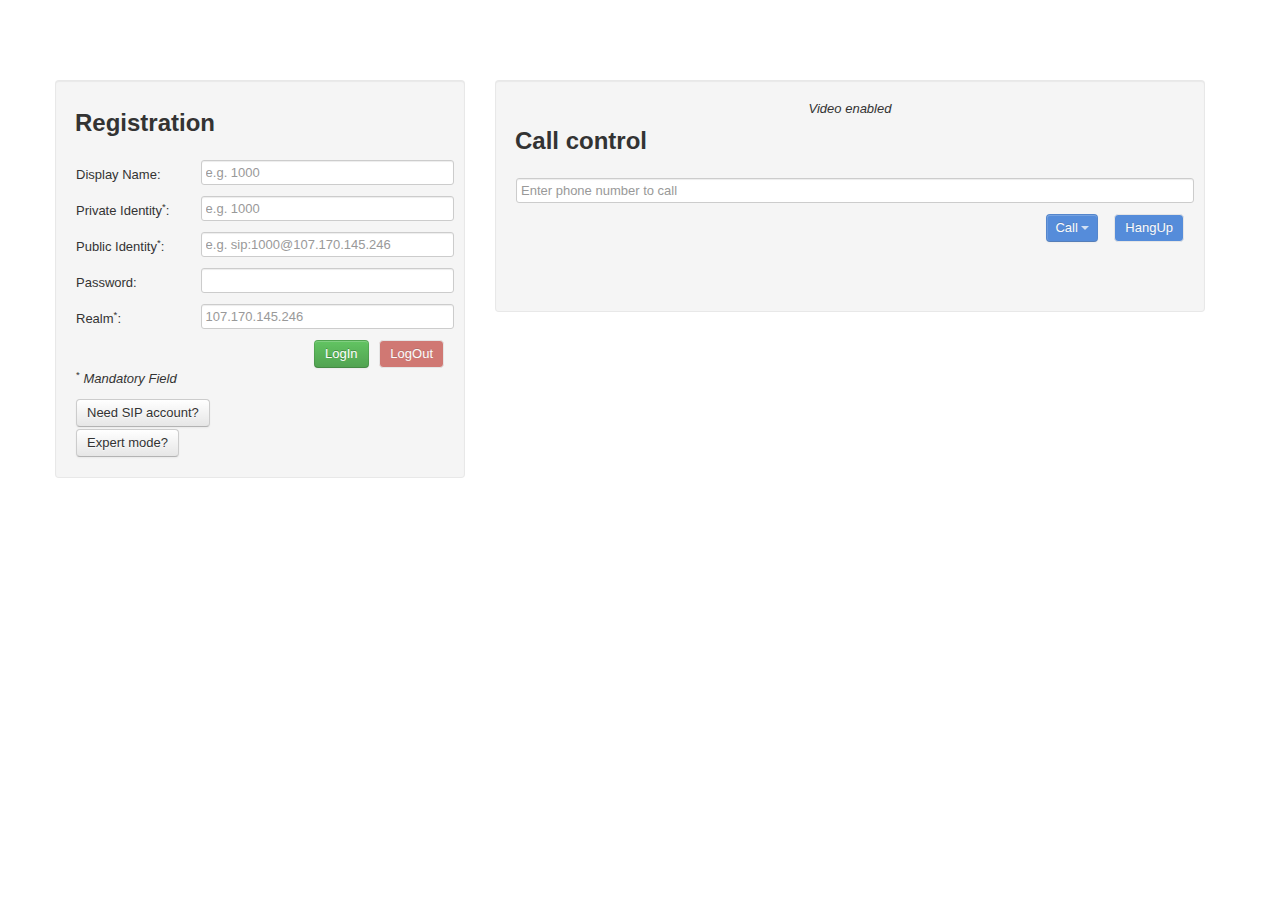
<file: index.html>
<!DOCTYPE html>
<!--
Name: Your Name
SIP URI: sip:1000@10.211.55.3
SIP Password: 1234
WS URI: ws://10.211.55.3:5066

Hit ENTER and you’ll be taken to the dialer. Dial 9195 to make a call, FS will relay your voice back to you, after a five second delay. You’ll need to allow the browser to use your microphone.

http://asterisk-pbx.ru/wiki/artikle/webrtc_freeswitch
-->
<html>
<!-- head -->
<head>
    <meta charset="utf-8" />
    <title>SayCel</title>
    <meta name="viewport" content="width=device-width, initial-scale=1.0" />
    <meta name="Keywords" content="doubango,saycel,sipML5, VoIP, HTML5, WebRTC, RTCWeb, SIP, IMS, Video chat, VP8, live demo " />
    <meta name="Description" content="HTML5 SIP client using WebRTC framework" />
    <meta name="author" content="Doubango Telecom and SayCel" />

    <script src="./js/SIPml-api.js" type="text/javascript"> </script>

    <!-- Styles -->
    <link href="./css/bootstrap.css" rel="stylesheet" />
    <style type="text/css">
        
        body{
            padding-top: 80px;
            padding-bottom: 40px;
        }
        .navbar-inner-red {
          background-color: #600000;
          background-image: none;
          background-repeat: no-repeat;
          filter: none;
        }
        .full-screen{
            position: absolute;
            left: 0;
            top: 0;
            width: 100%;
            height: 100%;
            overflow: hidden;
        }
        .normal-screen{
            position: relative;
        }
        .call-options {
          padding: 5px;
          background-color: #f0f0f0;
          border: 1px solid #eee;
          border: 1px solid rgba(0, 0, 0, 0.08);
          -webkit-border-radius: 4px;
          -moz-border-radius: 4px;
          border-radius: 4px;
          -webkit-box-shadow: inset 0 1px 1px rgba(0, 0, 0, 0.05);
          -moz-box-shadow: inset 0 1px 1px rgba(0, 0, 0, 0.05);
          box-shadow: inset 0 1px 1px rgba(0, 0, 0, 0.05);
          -webkit-transition-property: opacity;
          -moz-transition-property: opacity; 
          -o-transition-property: opacity; 
          -webkit-transition-duration: 2s;
          -moz-transition-duration: 2s;
          -o-transition-duration: 2s;
        }
        .tab-video,
        .div-video{
            width: 100%; 
            height: 0px; 
            -webkit-transition-property: height;
            -moz-transition-property: height;
            -o-transition-property: height;
            -webkit-transition-duration: 2s;
            -moz-transition-duration: 2s;
            -o-transition-duration: 2s;
        }
        .label-align {
            display: block;
            padding-left: 15px;
            text-indent: -15px;
        }
        .input-align {
            width: 13px;
            height: 13px;
            padding: 0;
            margin:0;
            vertical-align: bottom;
            position: relative;
            top: -1px;
            *overflow: hidden;
        }
        .glass-panel{
            z-index: 99;
            position: fixed;
            width: 100%;
            height: 100%;
            margin: 0;
            padding: 0;
            top: 0;
            left: 0;
            opacity: 0.8;
            background-color: Gray;
        }
        .div-keypad {
            z-index: 100;
            position: fixed;
            -moz-transition-property: left top;
            -o-transition-property: left top;
            -webkit-transition-duration: 2s;
            -moz-transition-duration: 2s;
            -o-transition-duration: 2s;
        }
        
        .previewvideo
        {
            position: absolute;
            width: 88px;
            height: 72px;
            margin-top: -42px;
        }
        
    </style>
    <link href="./css/bootstrap-responsive.css" rel="stylesheet" />
    <!-- Le fav and touch icons -->
</head>
<!-- Javascript code -->
<script type="text/javascript">

    // to avoid caching
    //if (window.location.href.indexOf("svn=") == -1) {
    //    window.location.href += (window.location.href.indexOf("?") == -1 ? "svn=236" : "&svn=229");
    //}

    var sTransferNumber;
    var oRingTone, oRingbackTone;
    var oSipStack, oSipSessionRegister, oSipSessionCall, oSipSessionTransferCall;
    var videoRemote, videoLocal, audioRemote;
    var bFullScreen = false;
    var oNotifICall;
    var bDisableVideo = false;
    var viewVideoLocal, viewVideoRemote, viewLocalScreencast; // <video> (webrtc) or <div> (webrtc4all)
    var oConfigCall;
    var oReadyStateTimer;

    C = 
    {
        divKeyPadWidth: 220
    };

    window.onload = function () {
        if(window.console) {
            window.console.info("location=" + window.location);
        }
        videoLocal = document.getElementById("video_local");
        videoRemote = document.getElementById("video_remote");
        audioRemote = document.getElementById("audio_remote");

        document.onkeyup = onKeyUp;
        document.body.onkeyup = onKeyUp;
        divCallCtrl.onmousemove = onDivCallCtrlMouseMove;

        // set debug level
        SIPml.setDebugLevel((window.localStorage && window.localStorage.getItem('org.doubango.expert.disable_debug') == "true") ? "error" : "info");

        loadCredentials();
        loadCallOptions();

        // Initialize call button
        uiBtnCallSetText("Call");

        var getPVal = function (PName) {
            var query = window.location.search.substring(1);
            var vars = query.split('&');
            for (var i = 0; i < vars.length; i++) {
                var pair = vars[i].split('=');
                if (decodeURIComponent(pair[0]) === PName) {
                    return decodeURIComponent(pair[1]);
                }
            }
            return null;
        }

        var preInit = function() {
            // set default webrtc type (before initialization)
            var s_webrtc_type = getPVal("wt");
            var s_fps = getPVal("fps");
            var s_mvs = getPVal("mvs"); // maxVideoSize
            var s_mbwu = getPVal("mbwu"); // maxBandwidthUp (kbps)
            var s_mbwd = getPVal("mbwd"); // maxBandwidthUp (kbps)
            var s_za = getPVal("za"); // ZeroArtifacts
            var s_ndb = getPVal("ndb"); // NativeDebug

            if (s_webrtc_type) SIPml.setWebRtcType(s_webrtc_type);

            // initialize SIPML5
            SIPml.init(postInit);

            // set other options after initialization
            if (s_fps) SIPml.setFps(parseFloat(s_fps));
            if (s_mvs) SIPml.setMaxVideoSize(s_mvs);
            if (s_mbwu) SIPml.setMaxBandwidthUp(parseFloat(s_mbwu));
            if (s_mbwd) SIPml.setMaxBandwidthDown(parseFloat(s_mbwd));
            if (s_za) SIPml.setZeroArtifacts(s_za === "true");
            if (s_ndb == "true") SIPml.startNativeDebug();

            //var rinningApps = SIPml.getRunningApps();
            //var _rinningApps = Base64.decode(rinningApps);
            //tsk_utils_log_info(_rinningApps);
        }

        oReadyStateTimer = setInterval(function () {
            if (document.readyState === "complete") {
                clearInterval(oReadyStateTimer);
                // initialize SIPML5
                preInit();
            }
        },
        500);

        /*if (document.readyState === "complete") {
            preInit();
        }
        else {
            document.onreadystatechange = function () {
                 if (document.readyState === "complete") {
                    preInit();
                }
            }
       }*/
    };

    function postInit() {
        // check webrtc4all version
        if (SIPml.isWebRtc4AllSupported() && SIPml.isWebRtc4AllPluginOutdated()) {            
            if (confirm("Your WebRtc4all extension is outdated ("+SIPml.getWebRtc4AllVersion()+"). A new version with critical bug fix is available. Do you want to install it?\nIMPORTANT: You must restart your browser after the installation.")) {
                window.location = 'http://code.google.com/p/webrtc4all/downloads/list';
                return;
            }
        }

        // check for WebRTC support
        if (!SIPml.isWebRtcSupported()) {
            // is it chrome?
            if (SIPml.getNavigatorFriendlyName() == 'chrome') {
                    if (confirm("You're using an old Chrome version or WebRTC is not enabled.\nDo you want to see how to enable WebRTC?")) {
                        window.location = 'http://www.webrtc.org/running-the-demos';
                    }
                    else {
                        window.location = "index.html";
                    }
                    return;
            }
                
            // for now the plugins (WebRTC4all only works on Windows)
            if (SIPml.getSystemFriendlyName() == 'windows') {
                // Internet explorer
                if (SIPml.getNavigatorFriendlyName() == 'ie') {
                    // Check for IE version 
                    if (parseFloat(SIPml.getNavigatorVersion()) < 9.0) {
                        if (confirm("You are using an old IE version. You need at least version 9. Would you like to update IE?")) {
                            window.location = 'http://windows.microsoft.com/en-us/internet-explorer/products/ie/home';
                        }
                        else {
                            window.location = "index.html";
                        }
                    }

                    // check for WebRTC4all extension
                    if (!SIPml.isWebRtc4AllSupported()) {
                        if (confirm("webrtc4all extension is not installed. Do you want to install it?\nIMPORTANT: You must restart your browser after the installation.")) {
                            window.location = 'http://code.google.com/p/webrtc4all/downloads/list';
                        }
                        else {
                            // Must do nothing: give the user the chance to accept the extension
                            // window.location = "index.html";
                        }
                    }
                    // break page loading ('window.location' won't stop JS execution)
                    if (!SIPml.isWebRtc4AllSupported()) {
                        return;
                    }
                }
                else if (SIPml.getNavigatorFriendlyName() == "safari" || SIPml.getNavigatorFriendlyName() == "firefox" || SIPml.getNavigatorFriendlyName() == "opera") {
                    if (confirm("Your browser don't support WebRTC.\nDo you want to install WebRTC4all extension to enjoy audio/video calls?\nIMPORTANT: You must restart your browser after the installation.")) {
                        window.location = 'http://code.google.com/p/webrtc4all/downloads/list';
                    }
                    else {
                        window.location = "index.html";
                    }
                    return;
                }
            }
            // OSX, Unix, Android, iOS...
            else {
                if (confirm('WebRTC not supported on your browser.\nDo you want to download a WebRTC-capable browser?')) {
                    window.location = 'https://www.google.com/intl/en/chrome/browser/';
                }
                else {
                    window.location = "index.html";
                }
                return;
            }
        }

        // checks for WebSocket support
        if (!SIPml.isWebSocketSupported() && !SIPml.isWebRtc4AllSupported()) {
            if (confirm('Your browser don\'t support WebSockets.\nDo you want to download a WebSocket-capable browser?')) {
                window.location = 'https://www.google.com/intl/en/chrome/browser/';
            }
            else {
                window.location = "index.html";
            }
            return;
        }

        // FIXME: displays must be per session

        // attachs video displays
        if (SIPml.isWebRtc4AllSupported()) {
            viewVideoLocal = document.getElementById("divVideoLocal");
            viewVideoRemote = document.getElementById("divVideoRemote");
            viewLocalScreencast = document.getElementById("divScreencastLocal");
            WebRtc4all_SetDisplays(viewVideoLocal, viewVideoRemote, viewLocalScreencast); // FIXME: move to SIPml.* API
        }
        else{
            viewVideoLocal = videoLocal;
            viewVideoRemote = videoRemote;
        }

        if (!SIPml.isWebRtc4AllSupported() && !SIPml.isWebRtcSupported()) {
            if (confirm('Your browser don\'t support WebRTC.\naudio/video calls will be disabled.\nDo you want to download a WebRTC-capable browser?')) {
                window.location = 'https://www.google.com/intl/en/chrome/browser/';
            }
        }
        
        btnRegister.disabled = false;
        document.body.style.cursor = 'default';
        oConfigCall = {
            audio_remote: audioRemote,
            video_local: viewVideoLocal,
            video_remote: viewVideoRemote,
            screencast_window_id: 0x00000000, // entire desktop
            bandwidth: { audio:undefined, video:undefined },
            video_size: { minWidth:undefined, minHeight:undefined, maxWidth:undefined, maxHeight:undefined },
            events_listener: { events: '*', listener: onSipEventSession },
            sip_caps: [
                            { name: '+g.oma.sip-im' },
                            { name: 'language', value: '\"en,fr\"' }
                        ]
        };
    }


    function loadCallOptions() {
        if (window.localStorage) {
            var s_value;
            if ((s_value = window.localStorage.getItem('org.doubango.call.phone_number'))) txtPhoneNumber.value = s_value;
            bDisableVideo = (window.localStorage.getItem('org.doubango.expert.disable_video') == "true");

            txtCallStatus.innerHTML = '<i>Video ' + (bDisableVideo ? 'disabled' : 'enabled') + '</i>';
        }
    }

    function saveCallOptions() {
        if (window.localStorage) {
            window.localStorage.setItem('org.doubango.call.phone_number', txtPhoneNumber.value);
            window.localStorage.setItem('org.doubango.expert.disable_video', bDisableVideo ? "true" : "false");
        }
    }

    function loadCredentials() {
        if (window.localStorage) {
            // IE retuns 'null' if not defined
            var s_value;
            if ((s_value = window.localStorage.getItem('org.doubango.identity.display_name'))) txtDisplayName.value = s_value;
            if ((s_value = window.localStorage.getItem('org.doubango.identity.impi'))) txtPrivateIdentity.value = s_value;
            if ((s_value = window.localStorage.getItem('org.doubango.identity.impu'))) txtPublicIdentity.value = s_value;
            if ((s_value = window.localStorage.getItem('org.doubango.identity.password'))) txtPassword.value = s_value;
            if ((s_value = window.localStorage.getItem('org.doubango.identity.realm'))) txtRealm.value = s_value;
        }
        else {
        // FIXME
            txtDisplayName.value = "005";
            txtPrivateIdentity.value = "005";
            txtPublicIdentity.value = "sip:005@sip2sip.info";
            txtPassword.value = "005";
            txtRealm.value = "sip2sip.info";
            txtPhoneNumber.value = "701020";
        }
    };

    function saveCredentials() {
        if (window.localStorage) {
            window.localStorage.setItem('org.doubango.identity.display_name', txtDisplayName.value);
            window.localStorage.setItem('org.doubango.identity.impi', txtPrivateIdentity.value);
            window.localStorage.setItem('org.doubango.identity.impu', txtPublicIdentity.value);
            window.localStorage.setItem('org.doubango.identity.password', txtPassword.value);
            window.localStorage.setItem('org.doubango.identity.realm', txtRealm.value);
        }
    };

    // sends SIP REGISTER request to login
    function sipRegister() {
        // catch exception for IE (DOM not ready)
        try {
            btnRegister.disabled = true;
            if (!txtRealm.value || !txtPrivateIdentity.value || !txtPublicIdentity.value) {
                txtRegStatus.innerHTML = '<b>Please fill madatory fields (*)</b>';
                btnRegister.disabled = false;
                return;
            }
            var o_impu = tsip_uri.prototype.Parse(txtPublicIdentity.value);
            if (!o_impu || !o_impu.s_user_name || !o_impu.s_host) {
                txtRegStatus.innerHTML = "<b>[" + txtPublicIdentity.value + "] is not a valid Public identity</b>";
                btnRegister.disabled = false;
                return;
            }

            // enable notifications if not already done
            if (window.webkitNotifications && window.webkitNotifications.checkPermission() != 0) {
                window.webkitNotifications.requestPermission();
            }

            // save credentials
            saveCredentials();

            // update debug level to be sure new values will be used if the user haven't updated the page
            SIPml.setDebugLevel((window.localStorage && window.localStorage.getItem('org.doubango.expert.disable_debug') == "true") ? "error" : "info");

            // create SIP stack
            oSipStack = new SIPml.Stack({
                    realm: txtRealm.value,
                    impi: txtPrivateIdentity.value,
                    impu: txtPublicIdentity.value,
                    password: txtPassword.value,
                    display_name: txtDisplayName.value,
                    websocket_proxy_url: (window.localStorage ? window.localStorage.getItem('org.doubango.expert.websocket_server_url') : null),
                    outbound_proxy_url: (window.localStorage ? window.localStorage.getItem('org.doubango.expert.sip_outboundproxy_url') : null),
                    ice_servers: (window.localStorage ? window.localStorage.getItem('org.doubango.expert.ice_servers') : null),
                    enable_rtcweb_breaker: (window.localStorage ? window.localStorage.getItem('org.doubango.expert.enable_rtcweb_breaker') == "true" : false),
                    events_listener: { events: '*', listener: onSipEventStack },
                    enable_early_ims: (window.localStorage ? window.localStorage.getItem('org.doubango.expert.disable_early_ims') != "true" : true), // Must be true unless you're using a real IMS network
                    enable_media_stream_cache: (window.localStorage ? window.localStorage.getItem('org.doubango.expert.enable_media_caching') == "true" : false),
                    bandwidth: (window.localStorage ? tsk_string_to_object(window.localStorage.getItem('org.doubango.expert.bandwidth')) : null), // could be redefined a session-level
                    video_size: (window.localStorage ? tsk_string_to_object(window.localStorage.getItem('org.doubango.expert.video_size')) : null), // could be redefined a session-level
                    sip_headers: [
                            { name: 'User-Agent', value: 'IM-client/OMA1.0 sipML5-v1.2015.03.18' },
                            { name: 'Organization', value: 'Doubango Telecom' }
                    ]
                }
            );
            if (oSipStack.start() != 0) {
                txtRegStatus.innerHTML = '<b>Failed to start the SIP stack</b>';
            }
            else return;
        }
        catch (e) {
            txtRegStatus.innerHTML = "<b>2:" + e + "</b>";
        }
        btnRegister.disabled = false;
    }

    // sends SIP REGISTER (expires=0) to logout
    function sipUnRegister() {
        if (oSipStack) {
            oSipStack.stop(); // shutdown all sessions
        }
    }

    // makes a call (SIP INVITE)
    function sipCall(s_type) {
        if (oSipStack && !oSipSessionCall && !tsk_string_is_null_or_empty(txtPhoneNumber.value)) {
            if(s_type == 'call-screenshare') {
                if(!SIPml.isScreenShareSupported()) {
                    alert('Screen sharing not supported. Are you using chrome 26+?');
                    return;
                }
                if (!location.protocol.match('https')){
                    if (confirm("Screen sharing requires https://. Do you want to be redirected?")) {
                        sipUnRegister();
                        window.location = 'https://ns313841.ovh.net/call.htm';
                    }
                    return;
                }
            }
            btnCall.disabled = true;
            btnHangUp.disabled = false;

            if(window.localStorage) {
                oConfigCall.bandwidth = tsk_string_to_object(window.localStorage.getItem('org.doubango.expert.bandwidth')); // already defined at stack-level but redifined to use latest values
                oConfigCall.video_size = tsk_string_to_object(window.localStorage.getItem('org.doubango.expert.video_size')); // already defined at stack-level but redifined to use latest values
            }
            
            // create call session
            oSipSessionCall = oSipStack.newSession(s_type, oConfigCall);
            // make call
            if (oSipSessionCall.call(txtPhoneNumber.value) != 0) {
                oSipSessionCall = null;
                txtCallStatus.value = 'Failed to make call';
                btnCall.disabled = false;
                btnHangUp.disabled = true;
                return;
            }
            saveCallOptions();
        }
        else if (oSipSessionCall) {
            txtCallStatus.innerHTML = '<i>Connecting...</i>';
            oSipSessionCall.accept(oConfigCall);
        }
    }

    // Share entire desktop aor application using BFCP or WebRTC native implementation
    function sipShareScreen() {
        if (SIPml.getWebRtcType() === 'w4a') {
            // Sharing using BFCP -> requires an active session
            if (!oSipSessionCall) {
                txtCallStatus.innerHTML = '<i>No active session</i>';
                return;
            }
            if (oSipSessionCall.bfcpSharing) {
                if (oSipSessionCall.stopBfcpShare(oConfigCall) != 0) {
                    txtCallStatus.value = 'Failed to stop BFCP share';
                }
                else {
                    oSipSessionCall.bfcpSharing = false;
                }
            }
            else {
                oConfigCall.screencast_window_id = 0x00000000;
                if (oSipSessionCall.startBfcpShare(oConfigCall) != 0) {
                    txtCallStatus.value = 'Failed to start BFCP share';
                }
                else {
                    oSipSessionCall.bfcpSharing = true;
                }
            }
        }
        else {
            sipCall('call-screenshare');
        }
    }

    // transfers the call
    function sipTransfer() {
        if (oSipSessionCall) {
            var s_destination = prompt('Enter destination number', '');
            if (!tsk_string_is_null_or_empty(s_destination)) {
                btnTransfer.disabled = true;
                if (oSipSessionCall.transfer(s_destination) != 0) {
                    txtCallStatus.innerHTML = '<i>Call transfer failed</i>';
                    btnTransfer.disabled = false;
                    return;
                }
                txtCallStatus.innerHTML = '<i>Transfering the call...</i>';
            }
        }
    }
    
    // holds or resumes the call
    function sipToggleHoldResume() {
        if (oSipSessionCall) {
            var i_ret;
            btnHoldResume.disabled = true;
            txtCallStatus.innerHTML = oSipSessionCall.bHeld ? '<i>Resuming the call...</i>' : '<i>Holding the call...</i>';
            i_ret = oSipSessionCall.bHeld ? oSipSessionCall.resume() : oSipSessionCall.hold();
            if (i_ret != 0) {
                txtCallStatus.innerHTML = '<i>Hold / Resume failed</i>';
                btnHoldResume.disabled = false;
                return;
            }
        }
    }

    // Mute or Unmute the call
    function sipToggleMute() {
        if (oSipSessionCall) {
            var i_ret;
            var bMute = !oSipSessionCall.bMute;
            txtCallStatus.innerHTML = bMute ? '<i>Mute the call...</i>' : '<i>Unmute the call...</i>';
            i_ret = oSipSessionCall.mute('audio'/*could be 'video'*/, bMute);
            if (i_ret != 0) {
                txtCallStatus.innerHTML = '<i>Mute / Unmute failed</i>';
                return;
            }
            oSipSessionCall.bMute = bMute;
            btnMute.value = bMute ? "Unmute" : "Mute";
        }
    }

    // terminates the call (SIP BYE or CANCEL)
    function sipHangUp() {
        if (oSipSessionCall) {
            txtCallStatus.innerHTML = '<i>Terminating the call...</i>';
            oSipSessionCall.hangup({events_listener: { events: '*', listener: onSipEventSession }});
        }
    }

    function sipSendDTMF(c){
        if(oSipSessionCall && c){
            if(oSipSessionCall.dtmf(c) == 0){
                try { dtmfTone.play(); } catch(e){ }
            }
        }
    }

    function startRingTone() {
        try { ringtone.play(); }
        catch (e) { }
    }

    function stopRingTone() {
        try { ringtone.pause(); }
        catch (e) { }
    }

    function startRingbackTone() {
        try { ringbacktone.play(); }
        catch (e) { }
    }

    function stopRingbackTone() {
        try { ringbacktone.pause(); }
        catch (e) { }
    }

    function toggleFullScreen() {
        if (videoRemote.webkitSupportsFullscreen) {
            fullScreen(!videoRemote.webkitDisplayingFullscreen);
        }
        else {
            fullScreen(!bFullScreen);
        }
    }

    function openKeyPad(){
        divKeyPad.style.visibility = 'visible';
        divKeyPad.style.left = ((document.body.clientWidth - C.divKeyPadWidth) >> 1) + 'px';
        divKeyPad.style.top = '70px';
        divGlassPanel.style.visibility = 'visible';
    }

    function closeKeyPad(){
        divKeyPad.style.left = '0px';
        divKeyPad.style.top = '0px';
        divKeyPad.style.visibility = 'hidden';
        divGlassPanel.style.visibility = 'hidden';
    }

    function fullScreen(b_fs) {
        bFullScreen = b_fs;
        if (tsk_utils_have_webrtc4native() && bFullScreen && videoRemote.webkitSupportsFullscreen) {
            if (bFullScreen) {
                videoRemote.webkitEnterFullScreen();
            }
            else {
                videoRemote.webkitExitFullscreen();
            }
        }
        else {
            if (tsk_utils_have_webrtc4npapi()) {
                try { if(window.__o_display_remote) window.__o_display_remote.setFullScreen(b_fs); }
                catch (e) { divVideo.setAttribute("class", b_fs ? "full-screen" : "normal-screen"); }
            }
            else {
                divVideo.setAttribute("class", b_fs ? "full-screen" : "normal-screen");
            }
        }
    }

    function showNotifICall(s_number) {
        // permission already asked when we registered
        if (window.webkitNotifications && window.webkitNotifications.checkPermission() == 0) {
            if (oNotifICall) {
                oNotifICall.cancel();
            }
            oNotifICall = window.webkitNotifications.createNotification('./images/sipml-34x39.png', 'Incaming call', 'Incoming call from ' + s_number);
            oNotifICall.onclose = function () { oNotifICall = null; };
            oNotifICall.show();
        }
    }

    function onKeyUp(evt) {
        evt = (evt || window.event);
        if (evt.keyCode == 27) {
            fullScreen(false);
        }
        else if (evt.ctrlKey && evt.shiftKey) { // CTRL + SHIFT
            if (evt.keyCode == 65 || evt.keyCode == 86) { // A (65) or V (86)
                bDisableVideo = (evt.keyCode == 65);
                txtCallStatus.innerHTML = '<i>Video ' + (bDisableVideo ? 'disabled' : 'enabled') + '</i>';
                window.localStorage.setItem('org.doubango.expert.disable_video', bDisableVideo);
            }
        }
    }

    function onDivCallCtrlMouseMove(evt) {
        try { // IE: DOM not ready
            if (tsk_utils_have_stream()) {
                btnCall.disabled = (!tsk_utils_have_stream() || !oSipSessionRegister || !oSipSessionRegister.is_connected());
                document.getElementById("divCallCtrl").onmousemove = null; // unsubscribe
            }
        }
        catch (e) { }
    }

    function uiOnConnectionEvent(b_connected, b_connecting) { // should be enum: connecting, connected, terminating, terminated
        btnRegister.disabled = b_connected || b_connecting;
        btnUnRegister.disabled = !b_connected && !b_connecting;
        btnCall.disabled = !(b_connected && tsk_utils_have_webrtc() && tsk_utils_have_stream());
        btnHangUp.disabled = !oSipSessionCall;
    }

    function uiVideoDisplayEvent(b_local, b_added) {
        var o_elt_video = b_local ? videoLocal : videoRemote;

        if (b_added) {
            if (SIPml.isWebRtc4AllSupported()) {
                if (b_local) { 
                    if (WebRtc4all_GetDisplayLocal()) WebRtc4all_GetDisplayLocal().style.visibility = "visible";
                    if (WebRtc4all_GetDisplayLocalScreencast()) WebRtc4all_GetDisplayLocalScreencast().style.visibility = "visible";
                    //viewVideoLocal.style.visibility = "visible";
                    //viewLocalScreencast.style.visibility = "visible";
                    //if (WebRtc4all_GetDisplayLocal()) WebRtc4all_GetDisplayLocal().hidden = false;
                    //if (WebRtc4all_GetDisplayLocalScreencast()) WebRtc4all_GetDisplayLocalScreencast().hidden = false;
                }
                else { 
                    if (WebRtc4all_GetDisplayRemote()) WebRtc4all_GetDisplayRemote().style.visibility = "visible"; 
                    //viewVideoRemote.style.visibility = "visible";
                    //if (WebRtc4all_GetDisplayRemote()) WebRtc4all_GetDisplayRemote().hidden = false;
                }
            }
            else {
                o_elt_video.style.opacity = 1;
            }
            uiVideoDisplayShowHide(true);
        }
        else {
            if (SIPml.isWebRtc4AllSupported()) {
                if (b_local) { 
                    if (WebRtc4all_GetDisplayLocal()) WebRtc4all_GetDisplayLocal().style.visibility = "hidden";
                    if (WebRtc4all_GetDisplayLocalScreencast()) WebRtc4all_GetDisplayLocalScreencast().style.visibility = "hidden";
                    //viewVideoLocal.style.visibility = "hidden";
                    //viewLocalScreencast.style.visibility = "hidden";
                    //if (WebRtc4all_GetDisplayLocal()) WebRtc4all_GetDisplayLocal().hidden = true;
                    //if (WebRtc4all_GetDisplayLocalScreencast()) WebRtc4all_GetDisplayLocalScreencast().hidden = true;
                }
                else { 
                    if (WebRtc4all_GetDisplayRemote()) WebRtc4all_GetDisplayRemote().style.visibility = "hidden";
                    //viewVideoRemote.style.visibility = "hidden";
                    //if (WebRtc4all_GetDisplayRemote()) WebRtc4all_GetDisplayRemote().hidden = true;
               }
            }
            else{
                o_elt_video.style.opacity = 0;
            }
            fullScreen(false);
        }
    }

    function uiVideoDisplayShowHide(b_show) {
        if (b_show) {
            tdVideo.style.height = '340px';
            divVideo.style.height = navigator.appName == 'Microsoft Internet Explorer' ? '100%' : '340px';
        }
        else {
            tdVideo.style.height = '0px';
            divVideo.style.height = '0px';
        }
        btnFullScreen.disabled = !b_show;
    }

    function uiDisableCallOptions() {
        if(window.localStorage) {
            window.localStorage.setItem('org.doubango.expert.disable_callbtn_options', 'true');
            uiBtnCallSetText('Call');
            alert('Use expert view to enable the options again (/!\\requires re-loading the page)');
        }
    }

    function uiBtnCallSetText(s_text) {
        switch(s_text) {
            case "Call":
                {
                    var bDisableCallBtnOptions = (window.localStorage && window.localStorage.getItem('org.doubango.expert.disable_callbtn_options') == "true");
                    btnCall.value = btnCall.innerHTML = bDisableCallBtnOptions ? 'Call' : 'Call <span id="spanCaret" class="caret">';
                    btnCall.setAttribute("class", bDisableCallBtnOptions ? "btn btn-primary" : "btn btn-primary dropdown-toggle");
                    btnCall.onclick = bDisableCallBtnOptions ? function(){ sipCall(bDisableVideo ? 'call-audio' : 'call-audiovideo'); } : null;
                    ulCallOptions.style.visibility = bDisableCallBtnOptions ? "hidden" : "visible";
                    if(!bDisableCallBtnOptions && ulCallOptions.parentNode != divBtnCallGroup){
                        divBtnCallGroup.appendChild(ulCallOptions);
                    }
                    else if(bDisableCallBtnOptions && ulCallOptions.parentNode == divBtnCallGroup) {
                        document.body.appendChild(ulCallOptions);
                    }
                    
                    break;
                }
            default:
                {
                    btnCall.value = btnCall.innerHTML = s_text;
                    btnCall.setAttribute("class", "btn btn-primary");
                    btnCall.onclick = function(){ sipCall(bDisableVideo ? 'call-audio' : 'call-audiovideo'); };
                    ulCallOptions.style.visibility = "hidden";
                    if(ulCallOptions.parentNode == divBtnCallGroup){
                        document.body.appendChild(ulCallOptions);
                    }
                    break;
                }
        }
    }

    function uiCallTerminated(s_description){
        uiBtnCallSetText("Call");
        btnHangUp.value = 'HangUp';
        btnHoldResume.value = 'hold';
        btnMute.value = "Mute";
        btnCall.disabled = false;
        btnHangUp.disabled = true;
        if (window.btnBFCP) window.btnBFCP.disabled = true;

        oSipSessionCall = null;

        stopRingbackTone();
        stopRingTone();

        txtCallStatus.innerHTML = "<i>" + s_description + "</i>";
        uiVideoDisplayShowHide(false);
        divCallOptions.style.opacity = 0;

        if (oNotifICall) {
            oNotifICall.cancel();
            oNotifICall = null;
        }

        uiVideoDisplayEvent(false, false);
        uiVideoDisplayEvent(true, false);

        setTimeout(function () { if (!oSipSessionCall) txtCallStatus.innerHTML = ''; }, 2500);
    }

    // Callback function for SIP Stacks
    function onSipEventStack(e /*SIPml.Stack.Event*/) {
        tsk_utils_log_info('==stack event = ' + e.type);
        switch (e.type) {
            case 'started':
                {
                    // catch exception for IE (DOM not ready)
                    try {
                        // LogIn (REGISTER) as soon as the stack finish starting
                        oSipSessionRegister = this.newSession('register', {
                            expires: 200,
                            events_listener: { events: '*', listener: onSipEventSession },
                            sip_caps: [
                                        { name: '+g.oma.sip-im', value: null },
                                        //{ name: '+sip.ice' }, // rfc5768: FIXME doesn't work with Polycom TelePresence
                                        { name: '+audio', value: null },
                                        { name: 'language', value: '\"en,fr\"' }
                                ]
                        });
                        oSipSessionRegister.register();
                    }
                    catch (e) {
                        txtRegStatus.value = txtRegStatus.innerHTML = "<b>1:" + e + "</b>";
                        btnRegister.disabled = false;
                    }
                    break;
                }
            case 'stopping': case 'stopped': case 'failed_to_start': case 'failed_to_stop':
                {
                    var bFailure = (e.type == 'failed_to_start') || (e.type == 'failed_to_stop');
                    oSipStack = null;
                    oSipSessionRegister = null;
                    oSipSessionCall = null;

                    uiOnConnectionEvent(false, false);

                    stopRingbackTone();
                    stopRingTone();

                    uiVideoDisplayShowHide(false);
                    divCallOptions.style.opacity = 0;

                    txtCallStatus.innerHTML = '';
                    txtRegStatus.innerHTML = bFailure ? "<i>Disconnected: <b>" + e.description + "</b></i>" : "<i>Disconnected</i>";
                    break;
                }

            case 'i_new_call':
                {
                    if (oSipSessionCall) {
                        // do not accept the incoming call if we're already 'in call'
                        e.newSession.hangup(); // comment this line for multi-line support
                    }
                    else {
                        oSipSessionCall = e.newSession;
                        // start listening for events
                        oSipSessionCall.setConfiguration(oConfigCall);

                        uiBtnCallSetText('Answer');
                        btnHangUp.value = 'Reject';
                        btnCall.disabled = false;
                        btnHangUp.disabled = false;

                        startRingTone();

                        var sRemoteNumber = (oSipSessionCall.getRemoteFriendlyName() || 'unknown');
                        txtCallStatus.innerHTML = "<i>Incoming call from [<b>" + sRemoteNumber + "</b>]</i>";
                        showNotifICall(sRemoteNumber);
                    }
                    break;
                }

            case 'm_permission_requested':
                {
                    divGlassPanel.style.visibility = 'visible';
                    break;
                }
            case 'm_permission_accepted':
            case 'm_permission_refused':
                {
                    divGlassPanel.style.visibility = 'hidden';
                    if(e.type == 'm_permission_refused'){
                        uiCallTerminated('Media stream permission denied');
                    }
                    break;
                }

            case 'starting': default: break;
        }
    };

    // Callback function for SIP sessions (INVITE, REGISTER, MESSAGE...)
    function onSipEventSession(e /* SIPml.Session.Event */) {
        tsk_utils_log_info('==session event = ' + e.type);

        switch (e.type) {
            case 'connecting': case 'connected':
                {
                    var bConnected = (e.type == 'connected');
                    if (e.session == oSipSessionRegister) {
                        uiOnConnectionEvent(bConnected, !bConnected);
                        txtRegStatus.innerHTML = "<i>" + e.description + "</i>";
                    }
                    else if (e.session == oSipSessionCall) {
                        btnHangUp.value = 'HangUp';
                        btnCall.disabled = true;
                        btnHangUp.disabled = false;
                        btnTransfer.disabled = false;
                        if (window.btnBFCP) window.btnBFCP.disabled = false;

                        if (bConnected) {
                            stopRingbackTone();
                            stopRingTone();

                            if (oNotifICall) {
                                oNotifICall.cancel();
                                oNotifICall = null;
                            }
                        }

                        txtCallStatus.innerHTML = "<i>" + e.description + "</i>";
                        divCallOptions.style.opacity = bConnected ? 1 : 0;

                        if (SIPml.isWebRtc4AllSupported()) { // IE don't provide stream callback
                            uiVideoDisplayEvent(false, true);
                            uiVideoDisplayEvent(true, true);
                        }
                    }
                    break;
                } // 'connecting' | 'connected'
            case 'terminating': case 'terminated':
                {
                    if (e.session == oSipSessionRegister) {
                        uiOnConnectionEvent(false, false);

                        oSipSessionCall = null;
                        oSipSessionRegister = null;

                        txtRegStatus.innerHTML = "<i>" + e.description + "</i>";
                    }
                    else if (e.session == oSipSessionCall) {
                        uiCallTerminated(e.description);
                    }
                    break;
                } // 'terminating' | 'terminated'

            case 'm_stream_video_local_added':
                {
                    if (e.session == oSipSessionCall) {
                        uiVideoDisplayEvent(true, true);
                    }
                    break;
                }
            case 'm_stream_video_local_removed':
                {
                    if (e.session == oSipSessionCall) {
                        uiVideoDisplayEvent(true, false);
                    }
                    break;
                }
            case 'm_stream_video_remote_added':
                {
                    if (e.session == oSipSessionCall) {
                        uiVideoDisplayEvent(false, true);
                    }
                    break;
                }
            case 'm_stream_video_remote_removed':
                {
                    if (e.session == oSipSessionCall) {
                        uiVideoDisplayEvent(false, false);
                    }
                    break;
                }

            case 'm_stream_audio_local_added':
            case 'm_stream_audio_local_removed':
            case 'm_stream_audio_remote_added':
            case 'm_stream_audio_remote_removed':
                {
                    break;
                }

            case 'i_ect_new_call':
                {
                    oSipSessionTransferCall = e.session;
                    break;
                }

            case 'i_ao_request':
                {
                    if(e.session == oSipSessionCall){
                        var iSipResponseCode = e.getSipResponseCode();
                        if (iSipResponseCode == 180 || iSipResponseCode == 183) {
                            startRingbackTone();
                            txtCallStatus.innerHTML = '<i>Remote ringing...</i>';
                        }
                    }
                    break;
                }

            case 'm_early_media':
                {
                    if(e.session == oSipSessionCall){
                        stopRingbackTone();
                        stopRingTone();
                        txtCallStatus.innerHTML = '<i>Early media started</i>';
                    }
                    break;
                }

            case 'm_local_hold_ok':
                {
                    if(e.session == oSipSessionCall){
                        if (oSipSessionCall.bTransfering) {
                            oSipSessionCall.bTransfering = false;
                            // this.AVSession.TransferCall(this.transferUri);
                        }
                        btnHoldResume.value = 'Resume';
                        btnHoldResume.disabled = false;
                        txtCallStatus.innerHTML = '<i>Call placed on hold</i>';
                        oSipSessionCall.bHeld = true;
                    }
                    break;
                }
            case 'm_local_hold_nok':
                {
                    if(e.session == oSipSessionCall){
                        oSipSessionCall.bTransfering = false;
                        btnHoldResume.value = 'Hold';
                        btnHoldResume.disabled = false;
                        txtCallStatus.innerHTML = '<i>Failed to place remote party on hold</i>';
                    }
                    break;
                }
            case 'm_local_resume_ok':
                {
                    if(e.session == oSipSessionCall){
                        oSipSessionCall.bTransfering = false;
                        btnHoldResume.value = 'Hold';
                        btnHoldResume.disabled = false;
                        txtCallStatus.innerHTML = '<i>Call taken off hold</i>';
                        oSipSessionCall.bHeld = false;

                        if (SIPml.isWebRtc4AllSupported()) { // IE don't provide stream callback yet
                            uiVideoDisplayEvent(false, true);
                            uiVideoDisplayEvent(true, true);
                        }
                    }
                    break;
                }
            case 'm_local_resume_nok':
                {
                    if(e.session == oSipSessionCall){
                        oSipSessionCall.bTransfering = false;
                        btnHoldResume.disabled = false;
                        txtCallStatus.innerHTML = '<i>Failed to unhold call</i>';
                    }
                    break;
                }
            case 'm_remote_hold':
                {
                    if(e.session == oSipSessionCall){
                        txtCallStatus.innerHTML = '<i>Placed on hold by remote party</i>';
                    }
                    break;
                }
            case 'm_remote_resume':
                {
                    if(e.session == oSipSessionCall){
                        txtCallStatus.innerHTML = '<i>Taken off hold by remote party</i>';
                    }
                    break;
                }
            case 'm_bfcp_info':
                {
                    if(e.session == oSipSessionCall){
                        txtCallStatus.innerHTML = 'BFCP Info: <i>'+ e.description +'</i>';
                    }
                    break;
                }

            case 'o_ect_trying':
                {
                    if(e.session == oSipSessionCall){
                        txtCallStatus.innerHTML = '<i>Call transfer in progress...</i>';
                    }
                    break;
                }
            case 'o_ect_accepted':
                {
                    if(e.session == oSipSessionCall){
                        txtCallStatus.innerHTML = '<i>Call transfer accepted</i>';
                    }
                    break;
                }
            case 'o_ect_completed':
            case 'i_ect_completed':
                {
                    if(e.session == oSipSessionCall){
                        txtCallStatus.innerHTML = '<i>Call transfer completed</i>';
                        btnTransfer.disabled = false;
                        if (oSipSessionTransferCall) {
                            oSipSessionCall = oSipSessionTransferCall;
                        }
                        oSipSessionTransferCall = null;
                    }
                    break;
                }
            case 'o_ect_failed':
            case 'i_ect_failed':
                {
                    if(e.session == oSipSessionCall){
                        txtCallStatus.innerHTML = '<i>Call transfer failed</i>';
                        btnTransfer.disabled = false;
                    }
                    break;
                }
            case 'o_ect_notify':
            case 'i_ect_notify':
                {
                    if(e.session == oSipSessionCall){
                        txtCallStatus.innerHTML = "<i>Call Transfer: <b>" + e.getSipResponseCode() + " " + e.description + "</b></i>";
                        if (e.getSipResponseCode() >= 300) {
                            if (oSipSessionCall.bHeld) {
                                oSipSessionCall.resume();
                            }
                            btnTransfer.disabled = false;
                        }
                    }
                    break;
                }
            case 'i_ect_requested':
                {
                    if(e.session == oSipSessionCall){                        
                        var s_message = "Do you accept call transfer to [" + e.getTransferDestinationFriendlyName() + "]?";//FIXME
                        if (confirm(s_message)) {
                            txtCallStatus.innerHTML = "<i>Call transfer in progress...</i>";
                            oSipSessionCall.acceptTransfer();
                            break;
                        }
                        oSipSessionCall.rejectTransfer();
                    }
                    break;
                }
        }
    }

</script>
<body style="cursor:wait">
    <div class="navbar navbar-fixed-top">
        <div id="divNavbarInner" class="navbar-inner">
            <div class="container">
                <a class="btn btn-navbar" data-toggle="collapse" data-target=".nav-collapse"><span
                    class="icon-bar"></span><span class="icon-bar"></span><span class="icon-bar"></span>
                </a>
                <div class="nav-collapse">
                    <ul class="nav">
                        <li class="active"></li>
                    </ul>
                </div>
                <!--/.nav-collapse -->
            </div>
        </div>
    </div>
    <div class="container">
        <div class="row-fluid">
            <div class="span4 well">
                <!--img src="[data-uri]" /-->
                <label style="width: 100%;" align="center" id="txtRegStatus">
                </label>
                <h2>
                    Registration</h2>
                <br />
                <table style='width: 100%'>
                    <tr>
                        <td>
                            <label style="height: 100%">
                                Display Name:</label>
                        </td>
                        <td>
                            <input type="text" style="width: 100%; height: 100%" id="txtDisplayName" value=""
                                placeholder="e.g. 1000" />
                        </td>
                    </tr>
                    <tr>
                        <td>
                            <label style="height: 100%">
                                Private Identity<sup>*</sup>:</label>
                        </td>
                        <td>
                            <input type="text" style="width: 100%; height: 100%" id="txtPrivateIdentity" value=""
                                placeholder="e.g. 1000" />
                        </td>
                    </tr>
                    <tr>
                        <td>
                            <label style="height: 100%">
                                Public Identity<sup>*</sup>:</label>
                        </td>
                        <td>
                            <input type="text" style="width: 100%; height: 100%" id="txtPublicIdentity" value=""
                                placeholder="e.g. sip:1000@107.170.145.246" />
                        </td>
                    </tr>
                    <tr>
                        <td>
                            <label style="height: 100%">Password:</label>
                        </td>
                        <td>
                            <input type="password" style="width: 100%; height: 100%" id="txtPassword" value="" />
                        </td>
                    </tr>
                    <tr>
                        <td>
                            <label style="height: 100%">Realm<sup>*</sup>:</label>
                        </td>
                        <td>
                            <input type="text" style="width: 100%; height: 100%" id="txtRealm" value="" placeholder="107.170.145.246" />
                        </td>
                    </tr>
                    <tr>
                        <td colspan="2" align="right">
                            <input type="button" class="btn btn-success" id="btnRegister" value="LogIn" disabled onclick='sipRegister();' />
                            &nbsp;
                            <input type="button" class="btn btn-danger" id="btnUnRegister" value="LogOut" disabled onclick='sipUnRegister();' />
                        </td>
                    </tr>
                    <tr>
                        <td colspan="3">
                            <p class="small"><sup>*</sup> <i>Mandatory Field</i></p>
                        </td>
                    </tr>
                    <tr>
                        <td colspan="3">
                            <a class="btn" href="http://code.google.com/p/sipml5/wiki/Public_SIP_Servers" target="_blank">Need SIP account?</a>
                        </td>
                    </tr>
                    <tr>
                        <td colspan="3">
                            <a class="btn" href="./expert.htm" target="_blank">Expert mode?</a>
                        </td>
                    </tr>
                </table>
            </div>
            <div id="divCallCtrl" class="span7 well" style='display:table-cell; vertical-align:middle'>
                <label style="width: 100%;" align="center" id="txtCallStatus">
                </label>
                <h2>
                    Call control
                </h2>
                <br />
                <table style='width: 100%;'>
                    <tr>
                        <td style="white-space:nowrap;">
                            <input type="text" style="width: 100%; height:100%;" id="txtPhoneNumber" value="" placeholder="Enter phone number to call" />
                        </td>
                    </tr>
                    <tr>
                        <td colspan="1" align="right">
                            <div class="btn-toolbar" style="margin: 0; vertical-align:middle">
                                <!--div class="btn-group">
                                    <input type="button" id="btnBFCP" style="margin: 0; vertical-align:middle; height: 100%;" class="btn btn-primary" value="BFCP" onclick='sipShareScreen();' disabled />
                                </div-->
                                <div id="divBtnCallGroup" class="btn-group">
                                    <button id="btnCall" disabled class="btn btn-primary" data-toggle="dropdown">Call</button>
                                </div>&nbsp;&nbsp;
                                <div class="btn-group">
                                    <input type="button" id="btnHangUp" style="margin: 0; vertical-align:middle; height: 100%;" class="btn btn-primary" value="HangUp" onclick='sipHangUp();' disabled />
                                </div>
                             </div>
                        </td>
                    </tr>
                    <tr>
                        <td id="tdVideo" class='tab-video'>
                            <div id="divVideo" class='div-video'>
                                <div id="divVideoRemote" style='position:relative; border:1px solid #009; height:100%; width:100%; z-index: auto; opacity: 0'>
                                    <video class="video" width="100%" height="100%" id="video_remote" autoplay="autoplay" style="opacity: 0; 
                                        background-color: #000000; -webkit-transition-property: opacity; -webkit-transition-duration: 2s;">
                                    </video>
                                </div>

                                <div id="divVideoLocalWrapper" style="margin-left: 0px; border:0px solid #009; z-index: 1000">
                                    <iframe class="previewvideo" style="border:0px solid #009; z-index: 1000"> </iframe>
                                    <div id="divVideoLocal" class="previewvideo" style=' border:0px solid #009; z-index: 1000'>
                                        <video class="video" width="100%" height="100%" id="video_local" autoplay="autoplay" muted="true" style="opacity: 0;
                                            background-color: #000000; -webkit-transition-property: opacity;
                                            -webkit-transition-duration: 2s;">
                                        </video>
                                    </div>
                                </div>
                                <div id="divScreencastLocalWrapper" style="margin-left: 90px; border:0px solid #009; z-index: 1000">
                                    <iframe class="previewvideo" style="border:0px solid #009; z-index: 1000"> </iframe>
                                    <div id="divScreencastLocal" class="previewvideo" style=' border:0px solid #009; z-index: 1000'>
                                    </div>
                                </div>
                                <!--div id="div1" style="margin-left: 300px; border:0px solid #009; z-index: 1000">
                                    <iframe class="previewvideo" style="border:0px solid #009; z-index: 1000"> </iframe>
                                    <div id="div2" class="previewvideo" style='border:0px solid #009; z-index: 1000'>
                                      <input type="button" class="btn" style="" id="Button1" value="Button1" /> &nbsp;
                                      <input type="button" class="btn" style="" id="Button2" value="Button2" /> &nbsp;
                                    </div>
                                </div-->
                            </div>
                        </td>
                    </tr>
                    <tr>
                       <td align='center'>
                            <div id='divCallOptions' class='call-options' style='opacity: 0; margin-top: 0px'>
                                <input type="button" class="btn" style="" id="btnFullScreen" value="FullScreen" disabled onclick='toggleFullScreen();' /> &nbsp;
                                <input type="button" class="btn" style="" id="btnMute" value="Mute" onclick='sipToggleMute();' /> &nbsp;
                                <input type="button" class="btn" style="" id="btnHoldResume" value="Hold" onclick='sipToggleHoldResume();' /> &nbsp;
                                <input type="button" class="btn" style="" id="btnTransfer" value="Transfer" onclick='sipTransfer();' /> &nbsp;
                                <input type="button" class="btn" style="" id="btnKeyPad" value="KeyPad" onclick='openKeyPad();' />
                            </div>
                        </td>
                    </tr>
                </table>
            </div>
        </div>
        
        <br />
        <footer>
        
          
       
            <!-- Creates all ATL/COM objects right now 
                Will open confirmation dialogs if not already done
            -->
            <!--object id="fakeVideoDisplay" classid="clsid:5C2C407B-09D9-449B-BB83-C39B7802A684" style="visibility:hidden;"> </object-->
            <!--object id="fakeLooper" classid="clsid:7082C446-54A8-4280-A18D-54143846211A" style="visibility:visible; width:0px; height:0px"> </object-->
            <!--object id="fakeSessionDescription" classid="clsid:DBA9F8E2-F9FB-47CF-8797-986A69A1CA9C" style="visibility:hidden;"> </object-->
            <!--object id="fakeNetTransport" classid="clsid:5A7D84EC-382C-4844-AB3A-9825DBE30DAE" style="visibility:hidden;"> </object-->
            <!--object id="fakePeerConnection" classid="clsid:56D10AD3-8F52-4AA4-854B-41F4D6F9CEA3" style="visibility:hidden;"> </object-->
            <object id="fakePluginInstance" classid="clsid:69E4A9D1-824C-40DA-9680-C7424A27B6A0" style="visibility:hidden;"> </object>
            
            <!-- 
                NPAPI  browsers: Safari, Opera and Firefox
            -->
            <!--embed id="WebRtc4npapi" type="application/w4a" width='1' height='1' style='visibility:hidden;' /-->
        </footer>
    </div>
    <!-- /container -->

    <!-- Glass Panel -->
    <div id='divGlassPanel' class='glass-panel' style='visibility:hidden'></div>
    <!-- KeyPad Div -->
    <div id='divKeyPad' class='span2 well div-keypad' style="left:0px; top:0px; width:250; height:240; visibility:hidden">
        <table style="width: 100%; height: 100%">
            <tr><td><input type="button" style="width: 33%" class="btn" value="1" onclick="sipSendDTMF('1');"/><input type="button" style="width: 33%" class="btn" value="2" onclick="sipSendDTMF('2');"/><input type="button" style="width: 33%" class="btn" value="3" onclick="sipSendDTMF('3');"/></td></tr>
            <tr><td><input type="button" style="width: 33%" class="btn" value="4" onclick="sipSendDTMF('4');"/><input type="button" style="width: 33%" class="btn" value="5" onclick="sipSendDTMF('5');"/><input type="button" style="width: 33%" class="btn" value="6" onclick="sipSendDTMF('6');"/></td></tr>
            <tr><td><input type="button" style="width: 33%" class="btn" value="7" onclick="sipSendDTMF('7');"/><input type="button" style="width: 33%" class="btn" value="8" onclick="sipSendDTMF('8');"/><input type="button" style="width: 33%" class="btn" value="9" onclick="sipSendDTMF('9');"/></td></tr>
            <tr><td><input type="button" style="width: 33%" class="btn" value="*" onclick="sipSendDTMF('*');"/><input type="button" style="width: 33%" class="btn" value="0" onclick="sipSendDTMF('0');"/><input type="button" style="width: 33%" class="btn" value="#" onclick="sipSendDTMF('#');"/></td></tr>
            <tr><td colspan=3><input type="button" style="width: 100%" class="btn btn-medium btn-danger" value="close" onclick="closeKeyPad();" /></td></tr>
        </table>
    </div>
    <!-- Call button options -->
    <ul id="ulCallOptions" class="dropdown-menu" style="visibility:hidden">
        <li><a href="#" onclick='sipCall("call-audio");'>Audio</a></li>
        <li><a href="#" onclick='sipCall("call-audiovideo");'>Video</a></li>
        <li id='liScreenShare' ><a href="#" onclick='sipShareScreen();'>Screen Share</a></li>
        <li class="divider"></li>
        <li><a href="#" onclick='uiDisableCallOptions();'><b>Disable these options</b></a></li>
    </ul>

    <!-- Le javascript
    ================================================== -->
    <!-- Placed at the end of the document so the pages load faster -->
    <script type="text/javascript" src="./js/jquery.js"></script>
    <script type="text/javascript" src="./js/bootstrap-transition.js"></script>
    <script type="text/javascript" src="./js/bootstrap-alert.js"></script>
    <script type="text/javascript" src="./js/bootstrap-modal.js"></script>
    <script type="text/javascript" src="./js/bootstrap-dropdown.js"></script>
    <script type="text/javascript" src="./js/bootstrap-scrollspy.js"></script>
    <script type="text/javascript" src="./js/bootstrap-tab.js"></script>
    <script type="text/javascript" src="./js/bootstrap-tooltip.js"></script>
    <script type="text/javascript" src="./js/bootstrap-popover.js"></script>
    <script type="text/javascript" src="./js/bootstrap-button.js"></script>
    <script type="text/javascript" src="./js/bootstrap-collapse.js"></script>
    <script type="text/javascript" src="./js/bootstrap-carousel.js"></script>
    <script type="text/javascript" src="./js/bootstrap-typeahead.js"></script>

    <!-- Audios -->
    <audio id="audio_remote" autoplay="autoplay" />
    <audio id="ringtone" loop src="./sounds/ringtone.wav" />
    <audio id="ringbacktone" loop src="./sounds/ringbacktone.wav" />
    <audio id="dtmfTone" src="./sounds/dtmf.wav" />


</body>
</html>
</file>
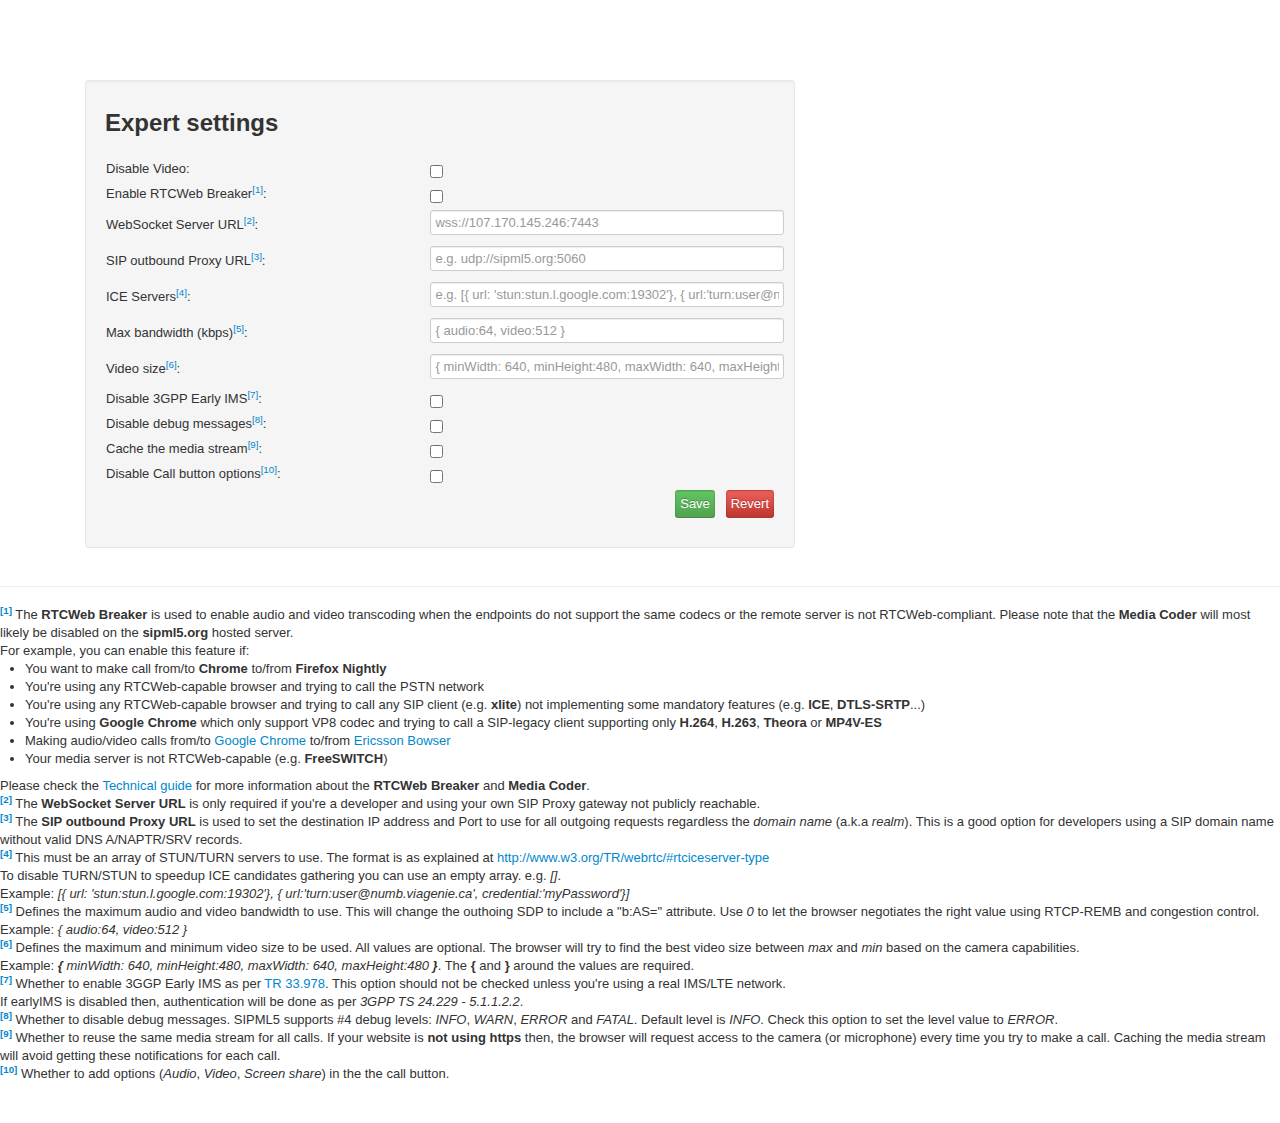
<file: expert.htm>
<!DOCTYPE html>
<!--
* Copyright (C) 2012-2015 Doubango Telecom <http://www.doubango.org>
* License: BSD
* This file is part of Open Source sipML5 solution <http://www.sipml5.org>
-->
<html lang="en">
<head>
    <meta charset="utf-8" />
    <title>`5 - Expert mode</title>
    <meta name="viewport" content="width=device-width, initial-scale=1.0" />
    <meta name="Keywords" content="doubango, VoIP, HTML5, WebRTC, RTCWeb, SIP, IMS, Video chat, VP8 " />
    <meta name="Description" content="HTML5 SIP client using WebRTC framework" />
    <meta name="author" content="Doubango Telecom/Saycel" />
    <!-- Le styles -->
    <link href="./css/bootstrap.css" rel="stylesheet" />
    <style type="text/css">
        body
        {
            padding-top: 80px;
            padding-bottom: 40px;
        }
    </style>
    <link href="./css/bootstrap-responsive.css" rel="stylesheet" />
    <!-- Le HTML5 shim, for IE6-8 support of HTML5 elements -->
    <!--[if lt IE // add-ons9]>
      <script src="http://html5shim.googlecode.com/svn/trunk/html5.js"></script>
    <![endif]-->
    <!-- Le fav and touch icons -->
  
</head>

<script type="text/javascript">
    var cbVideoDisable;
    var cbAVPFDisable;
    var txtWebsocketServerUrl;
    var txtSIPOutboundProxyUrl;
    var txtInfo;
    window.onload = function () {
        cbVideoDisable = document.getElementById("cbVideoDisable");
        cbRTCWebBreaker = document.getElementById("cbRTCWebBreaker");
        txtWebsocketServerUrl = document.getElementById("txtWebsocketServerUrl");
        txtSIPOutboundProxyUrl = document.getElementById("txtSIPOutboundProxyUrl");
        txtInfo = document.getElementById("txtInfo");
        txtWebsocketServerUrl.disabled = !window.WebSocket || navigator.appName == "Microsoft Internet Explorer"; // Do not use WS on IE
        document.getElementById("btnSave").disabled = !window.localStorage;
        document.getElementById("btnRevert").disabled = !window.localStorage;
        if(window.localStorage){
            settingsRevert(true);
        }
    }
    function settingsSave() {
        window.localStorage.setItem('org.doubango.expert.disable_video', cbVideoDisable.checked ? "true" : "false");
        window.localStorage.setItem('org.doubango.expert.enable_rtcweb_breaker', cbRTCWebBreaker.checked ? "true" : "false");
        if (!txtWebsocketServerUrl.disabled) {
            window.localStorage.setItem('org.doubango.expert.websocket_server_url', txtWebsocketServerUrl.value);
        }
        window.localStorage.setItem('org.doubango.expert.sip_outboundproxy_url', txtSIPOutboundProxyUrl.value);
        window.localStorage.setItem('org.doubango.expert.ice_servers', txtIceServers.value);
        window.localStorage.setItem('org.doubango.expert.bandwidth', txtBandwidth.value);
        window.localStorage.setItem('org.doubango.expert.video_size', txtSizeVideo.value);
        window.localStorage.setItem('org.doubango.expert.disable_early_ims', cbEarlyIMS.checked ? "true" : "false");
        window.localStorage.setItem('org.doubango.expert.disable_debug', cbDebugMessages.checked ? "true" : "false");
        window.localStorage.setItem('org.doubango.expert.enable_media_caching', cbCacheMediaStream.checked ? "true" : "false");
        window.localStorage.setItem('org.doubango.expert.disable_callbtn_options', cbCallButtonOptions.checked ? "true" : "false");
        txtInfo.innerHTML = '<i>Saved</i>';
    }
    function settingsRevert(bNotUserAction) {
        cbVideoDisable.checked = (window.localStorage.getItem('org.doubango.expert.disable_video') == "true");
        cbRTCWebBreaker.checked = (window.localStorage.getItem('org.doubango.expert.enable_rtcweb_breaker') == "true");
        txtWebsocketServerUrl.value = (window.localStorage.getItem('org.doubango.expert.websocket_server_url') || "");
        txtSIPOutboundProxyUrl.value = (window.localStorage.getItem('org.doubango.expert.sip_outboundproxy_url') || "");
        txtIceServers.value = (window.localStorage.getItem('org.doubango.expert.ice_servers') || "");
        txtBandwidth.value = (window.localStorage.getItem('org.doubango.expert.bandwidth') || "");
        txtSizeVideo.value = (window.localStorage.getItem('org.doubango.expert.video_size') || "");
        cbEarlyIMS.checked = (window.localStorage.getItem('org.doubango.expert.disable_early_ims') == "true");
        cbDebugMessages.checked = (window.localStorage.getItem('org.doubango.expert.disable_debug') == "true");
        cbCacheMediaStream.checked = (window.localStorage.getItem('org.doubango.expert.enable_media_caching') == "true");
        cbCallButtonOptions.checked = (window.localStorage.getItem('org.doubango.expert.disable_callbtn_options') == "true");
        if (!bNotUserAction) {
            txtInfo.innerHTML = '<i>Reverted</i>';
        }
    }
</script>

<body>
    <div class="container">
        <div class="span7 well">
            <label align="center" id="txtInfo"> </label>
            <h2> Expert settings</h2>
            <br />
            <table style='width: 100%'>
                <tr>
                    <td>
                        <label style="height: 100%">Disable Video:</label>
                    </td>
                    <td>
                        <input type='checkbox' id='cbVideoDisable' />
                    </td>
                </tr>
                <tr>
                    <td>
                        <label style="height: 100%">Enable RTCWeb Breaker<sup><a href="#aRTCWebBreaker">[1]</a></sup>:</label>
                    </td>
                    <td>
                        <input type='checkbox' id='cbRTCWebBreaker' />
                    </td>
                </tr>
                <tr>
                    <td>
                        <label style="height: 100%">WebSocket Server URL<sup><a href="#aWebSocketServerURL">[2]</a></sup>:</label>
                    </td>
                    <td>
                        <input type="text" style="width: 100%; height: 100%" id="txtWebsocketServerUrl" value="" placeholder="wss://107.170.145.246:7443" />
                    </td>
                </tr>
                <tr>
                    <td>
                        <label style="height: 100%">SIP outbound Proxy URL<sup><a href="#aSIPOutboundProxyURL">[3]</a></sup>:</label>
                    </td>
                    <td>
                        <input type="text" style="width: 100%; height: 100%" id="txtSIPOutboundProxyUrl" value="" placeholder="e.g. udp://sipml5.org:5060" />
                    </td>
                </tr>
                <tr>
                    <td>
                        <label style="height: 100%">ICE Servers<sup><a href="#aIceServers">[4]</a></sup>:</label>
                    </td>
                    <td>
                        <input type="text" style="width: 100%; height: 100%" id="txtIceServers" value="" placeholder="e.g. [{ url: 'stun:stun.l.google.com:19302'}, { url:'turn:user@numb.viagenie.ca', credential:'myPassword'}]" />
                    </td>
                </tr>
                <tr>
                    <td>
                        <label style="height: 100%">Max bandwidth (kbps)<sup><a href="#aBandwidth">[5]</a></sup>:</label>
                    </td>
                    <td>
                        <input type="text" style="width: 100%; height: 100%" id="txtBandwidth" value="" placeholder="{ audio:64, video:512 }" />
                    </td>
                </tr>
                <tr>
                    <td>
                        <label style="height: 100%">Video size<sup><a href="#aSizeVideo">[6]</a></sup>:</label>
                    </td>
                    <td>
                        <input type="text" style="width: 100%; height: 100%" id="txtSizeVideo" value="" placeholder="{ minWidth: 640, minHeight:480, maxWidth: 640, maxHeight:480 }" />
                    </td>
                </tr>
                <tr>
                    <td>
                        <label style="height: 100%">Disable 3GPP Early IMS<sup><a href="#aEarlyIMS">[7]</a></sup>:</label>
                    </td>
                    <td>
                        <input type='checkbox' id='cbEarlyIMS' />
                    </td>
                </tr>
                <tr>
                    <td>
                        <label style="height: 100%">Disable debug messages<sup><a href="#aDebugMessages">[8]</a></sup>:</label>
                    </td>
                    <td>
                        <input type='checkbox' id='cbDebugMessages' />
                    </td>
                </tr>
                <tr>
                    <td>
                        <label style="height: 100%">Cache the media stream<sup><a href="#aCacheMediaStream">[9]</a></sup>:</label>
                    </td>
                    <td>
                        <input type='checkbox' id='cbCacheMediaStream' />
                    </td>
                </tr>
                <tr>
                    <td>
                        <label style="height: 100%">Disable Call button options<sup><a href="#aCallButtonOptions">[10]</a></sup>:</label>
                    </td>
                    <td>
                        <input type='checkbox' id='cbCallButtonOptions' />
                    </td>
                </tr>
                <tr>
                    <td colspan="2" align="right">
                        <input type="button" class="btn-success" id="btnSave" value="Save" onclick='settingsSave();' />
                        &nbsp;
                        <input type="button" class="btn-danger" id="btnRevert" value="Revert" onclick='settingsRevert();' />
                    </td>
               </tr>

            </table>
        </div>
    </div>

    <hr />
    <footer>
            
            <a name="aRTCWebBreaker"><sup><b>[1]</b></sup></a> The <b>RTCWeb Breaker</b> is used to enable audio and video transcoding when the endpoints do not support the same codecs or the remote server is not RTCWeb-compliant. Please note that the <b>Media Coder</b> will most likely be disabled on the <b>sipml5.org</b> hosted server.<br />
            For example, you can enable this feature if:
            <ul>
                <li>You want to make call from/to <b>Chrome</b> to/from <b>Firefox Nightly</b></li>
                <li>You're using any RTCWeb-capable browser and trying to call the PSTN network</li>
                <li>You're using any RTCWeb-capable browser and trying to call any SIP client (e.g. <b>xlite</b>) not implementing some mandatory features (e.g. <b>ICE</b>, <b>DTLS-SRTP</b>...)</li>
                <li>You're using <b>Google Chrome</b> which only support VP8 codec and trying to call a SIP-legacy client supporting only <b>H.264</b>, <b>H.263</b>, <b>Theora</b> or <b>MP4V-ES</b></li>
                <li>Making audio/video calls from/to <a href="https://www.google.com/intl/en/chrome/browser/">Google Chrome</a> to/from <a href="https://labs.ericsson.com/apps/bowser">Ericsson Bowser</a></li>
                <li>Your media server is not RTCWeb-capable (e.g. <b>FreeSWITCH</b>)</li>
            </ul>
            Please check the <a href="http://webrtc2sip.org/technical-guide-1.0.pdf">Technical guide</a> for more information about the <b>RTCWeb Breaker</b> and <b>Media Coder</b>.<br />
            
            <a name="aWebSocketServerURL"><sup><b>[2]</b></sup></a> The <b>WebSocket Server URL</b> is only required if you're a developer and using your own SIP Proxy gateway not publicly reachable. <br />
            
            <a name="aSIPOutboundProxyURL"><sup><b>[3]</b></sup></a> The <b>SIP outbound Proxy URL</b> is used to set the destination IP address and Port to use for all outgoing requests regardless the <i>domain name</i> (a.k.a <i>realm</i>).
            This is a good option for developers using a SIP domain name without valid DNS A/NAPTR/SRV records. <br />
            
            <a name="aIceServers"><sup><b>[4]</b></sup></a> This must be an array of STUN/TURN servers to use. The format is as explained at <a href="http://www.w3.org/TR/webrtc/#rtciceserver-type">http://www.w3.org/TR/webrtc/#rtciceserver-type</a> <br />
            To disable TURN/STUN to speedup ICE candidates gathering you can use an empty array. e.g. <i>[]</i>. <br />
            Example: <i>[{ url: 'stun:stun.l.google.com:19302'}, { url:'turn:user@numb.viagenie.ca', credential:'myPassword'}]</i> <br />
            
            <a name="aBandwidth"><sup><b>[5]</b></sup></a> Defines the maximum audio and video bandwidth to use. This will change the outhoing SDP to include a "b:AS=" attribute. Use <i>0</i> to let the browser negotiates the right value using RTCP-REMB and congestion control.<br />
            Example: <i>{ audio:64, video:512 }</i> <br />

            <a name="aSizeVideo"><sup><b>[6]</b></sup></a> Defines the maximum and minimum video size to be used. All values are optional. The browser will try to find the best video size between <i>max</i> and <i>min</i> based on the camera capabilities. <br />
            Example: <i><b>{</b> minWidth: 640, minHeight:480, maxWidth: 640, maxHeight:480 <b>}</b></i>. The <b>{</b> and <b>}</b> around the values are required. <br />
            
            <a name="aEarlyIMS"><sup><b>[7]</b></sup></a> Whether to enable 3GGP Early IMS as per <a href="http://www.arib.or.jp/english/html/overview/doc/STD-T63v9_60/5_Appendix/Rel6/33/33978-660.pdf" target=_blank>TR 33.978</a>. This option should not be checked unless you're using a real IMS/LTE network. <br />
            If earlyIMS is disabled then, authentication will be done as per <i>3GPP TS 24.229 - 5.1.1.2.2</i>. <br />
            
            <a name="aDebugMessages"><sup><b>[8]</b></sup></a> Whether to disable debug messages. SIPML5 supports #4 debug levels: <i>INFO</i>, <i>WARN</i>, <i>ERROR</i> and <i>FATAL</i>. Default level is <i>INFO</i>. Check this option to set the level value to <i>ERROR</i>. <br />
            
            <a name="aCacheMediaStream"><sup><b>[9]</b></sup></a> Whether to reuse the same media stream for all calls. If your website is <b>not using https</b> then, the browser will request access to the camera (or microphone) every time you try to make a call. Caching the media stream will avoid getting these notifications for each call. <br />
            
            <a name="aCallButtonOptions"><sup><b>[10]</b></sup></a> Whether to add options (<i>Audio</i>, <i>Video</i>, <i>Screen share</i>) in the the call button. <br />

    </footer>
</body>
</html>
</file>
